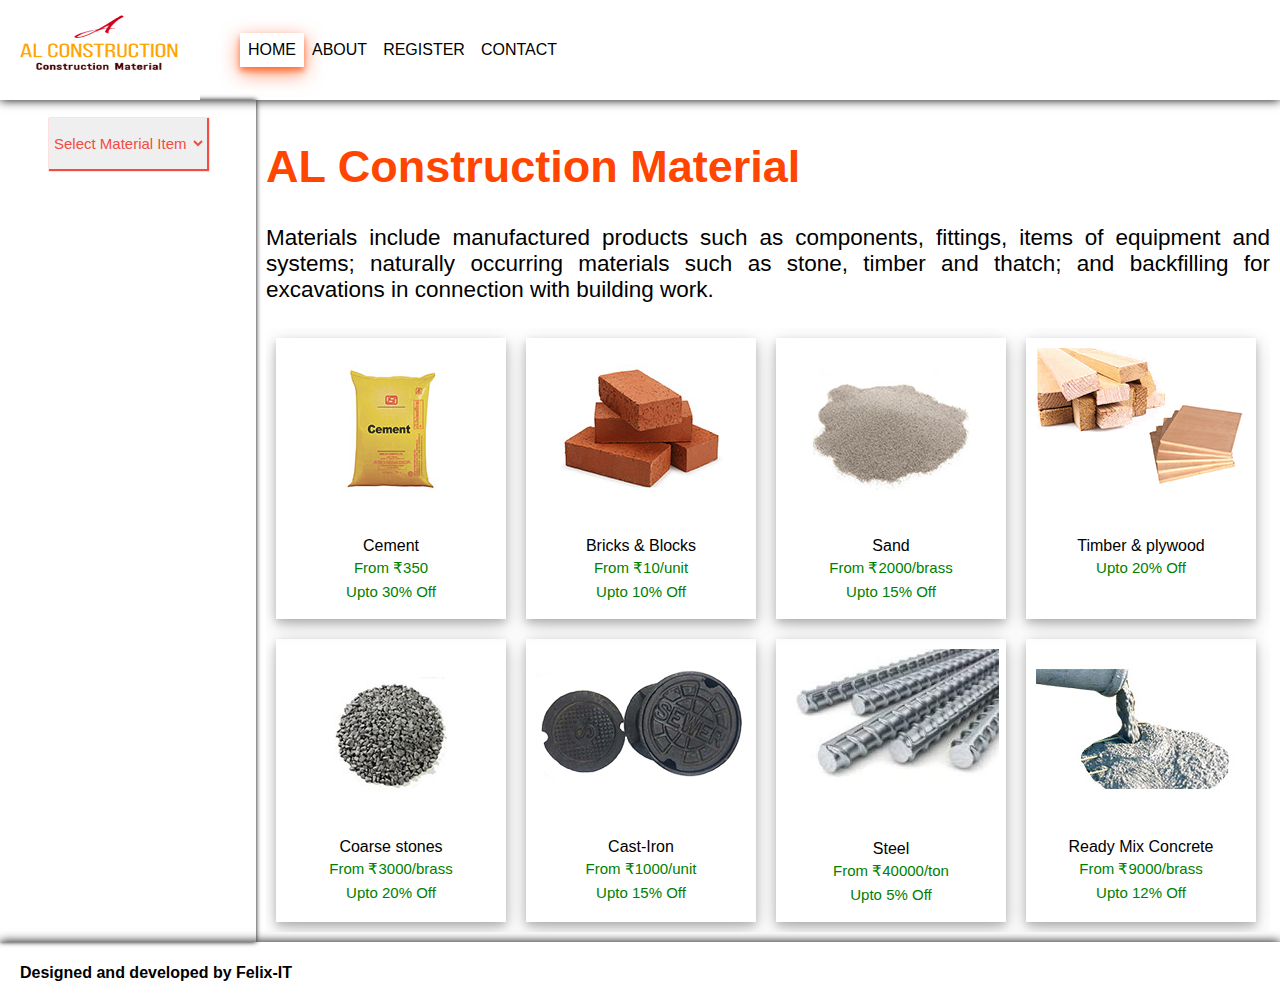
<file: index.html>
<!DOCTYPE html>
<html>

<head>
    <meta charset="utf-8" />
    <meta http-equiv="X-UA-Compatible" content="IE=edge">
    <title>AL Construction Material.</title>
    <meta name="viewport" content="width=device-width, initial-scale=1">
    <link rel="stylesheet" href="./css/font-awesome.min.css">
    <link rel="stylesheet" href="https://cdnjs.cloudflare.com/ajax/libs/font-awesome/4.7.0/css/font-awesome.min.css">
    <link rel="stylesheet" type="text/css" media="screen" href="main.css" />
    <script src="./scripts/jquery/jquery.min.js"></script>
    <script src="main.js"></script>
</head>

<body>
    <header>
        <div class="icon">
            <img src="./images/logo.PNG" alt="logo" width=200vw height="100vh">
            <a id="flip"><i class="fa fa-navicon" style="font-size:20px"></i></a>
        </div>

        <div id="panel">
            <nav>
                <ul>
                    <li id="home" template="home">
                        <a href="#"> HOME </a>
                    </li>
                    <li id="about" template="about">
                        <a href="#"> ABOUT </a>
                    </li>
                    <li id="register" template="register">
                        <a href="#"> REGISTER</a>
                    </li>
                    <li id="contact" template="contact">
                        <a href="#">CONTACT</a>
                    </li>
                </ul>
            </nav>
        </div>
    </header>
    <section id="pageContents">
        <aside>
            <select>
                <option value="home">Select Material Item</option>
                <option value="cement">Cement</option>
                <option value="bricks">Bricks</option>
                <option value="sand">Sand</option>
                <option value="Ready Mix Concrete">Ready Mix Concrete</option>
                <option value="Timber & plywood">Timber & plywood</option>
                <option value="Coarse stones">Coarse stones</option>
                <option value="Cast-Iron">Cast-Iron</option>
                <option value="Precast">Precast</option>
            </select>
        </aside>
        <main id="contentArea">

        </main>
    </section>
    <footer>
        <h4>Designed and developed by Felix-IT</h4>
    </footer>

</body>

</html>
</file>
<file: main.css>
html{
        height: 100vh;
        width: 100vw;
    }

    body{
        margin: 0;
        font-family: "Helvetica Neue", Helvetica, Arial, sans-serif;
        height: 100%;
        width: 100%;

        display: flex;
        flex-direction: column;
        overflow-y: auto;
    }

    div {
        margin: 0;
        padding: 0;
    }

    header{
        display: flex;
        align-content: center;
        justify-content: flex-start; 
        
        box-shadow: 0 0 10px;
        z-index: 100;
    }
    
    header div {
        display: flex;
        justify-content: center;
        align-items: center;
    }

    footer{
        display: flex;
        align-content: center;
        box-shadow: 0 0 10px;
        padding-left: 20px;

        z-index: 100;
    }

    nav ul{
    list-style: none;
    margin: 0;

    display: flex;
    justify-content: flex-end;
    }

    nav ul a {
    text-decoration: none;
    display: block;
    padding: 0.5em;
    color: black;
    
    }

    select:hover,nav ul a:hover {
    
    box-shadow: 2px 4px 6px 2px rgba(255, 68, 0, 0.596), 0 6px 20px 0 rgba(255, 69, 0, 0.596);
    color: rgb(255, 69, 0);
    }

    nav ul li.active{
        color: rgb(255, 69, 0);
        box-shadow: 0 4px 6px 0 rgba(255, 68, 0, 0.596), 0 6px 20px 0 rgba(255, 69, 0, 0.596);
    }

    #flip{
        padding: 10px;
        border: 2px solid orange;
        display: none;
    }

    #pageContents{
        flex: 1;
        display: flex;
    }

    aside {
        display: flex;
        justify-content: flex-start;
        align-items: center;
        flex-direction: column;

        padding: 2vh 0;
        font-size: 3vh;
        width: 20vw;
        box-shadow: 0 0 5px;

        -webkit-animation: mymove 7s infinite;

    }
    
    @-webkit-keyframes mymove {
        from {background-color: white;}
        to {background-color: tomato;}
    }

    select,option {
        padding: 1em 0;
        line-height: 3vh;
        font-size: 15px;
        font-weight: 200;
        color: #f44b42;
        border-color: transparent;
        box-shadow: 1px 1px 1px 1px;

    }
  
    main{
        flex: 1;
        overflow-y: auto;
        padding: 10px;
    }

    .main-container {
        margin: 2vw auto 0 auto;
        box-sizing: border-box;
        display: flex;
        justify-content: flex-start;
        flex-wrap: wrap;
        overflow: auto;
    }

    .sub-container {
        box-sizing: border-box;
        text-align: center;
        display: flex;
        flex-flow: row wrap;
        
    }

    .sub-container div {
        padding: 10px;
        margin: 10px;

    }
    picture:hover {
        cursor: pointer;
    }
    .sub-container div p {
        padding: 2px;
    }
    #price {
        display: flex;
        justify-content: center;
        justify-items: center;
        color: green;
        font-size: 15px;
        padding: 2px 0;
        margin: 2px 0;
    }
    div.polaroid {
        width: 210px;
        box-shadow: 0 4px 8px 0 rgba(0, 0, 0, 0.2), 0 6px 20px 0 rgba(0, 0, 0, 0.19);
        text-align: center;
    }
    
    div.container {
        margin: 10px 0 0 0;
        padding: 5px; 
    }

    .page-heading {
        font-size: 30px;
        line-height: 40px;
        font-weight: 200;
        color:orangered;
    }

    p {
        font-size: 2.5vh;
        text-align: justify;
    }
    
   picture img {
       margin: 0 0 20px 0;
   }
  
    /* Registration css */

    .main-wrapper {

        margin: 0 auto 0 auto;
        box-sizing: border-box;
        display: flex;
        justify-content: space-between;
        overflow: auto;
    }
    
    section.form-wrapper {
        display: flex;
        box-sizing: border-box;
        width: 100%;
        justify-content:center;
        margin: 0 0 15px 0;
       
    }

    form div {
        display: inline-block;
        width: 100%;
        padding: 0;   
    }
   
    form label {

        display: block;
        text-transform: uppercase;
        font-weight: 500;
        font-size: 0.8em;
        margin-bottom: 0.1em;
        padding: 1em 0 0 0;
    }

    input[type="text"],input[type="email"],input[type="number"] {
        width: 100%;
        font-size:15px;
        display: block;
        padding: 0 .5em;
        height: 2.5em;
        outline: 0;
        border: 1px solid #9a9a9a;
        color: #3a3a3a;
        position: relative;
        border-radius: 0;
        background: #fff;
        box-shadow: none;
    }

    input[type="submit"],input[type="reset"]{
        width: 40%;
        display: block;
        padding: .5em;
        height: 2.5em;
        outline: 0;
        border: 1px solid #9a9a9a;
        color: #3a3a3a;
        position: relative;
        border-radius: 5px;
        background: #fff;
        box-shadow: none;
        cursor: pointer;
    }

     form :nth-child(9) {
        display: flex;
        padding: 1em 0 0 0;
        justify-content: space-around;
        
    }

    input:focus {
        border-color: #69c5E4;
    }

    .error {
        width: 100%;
        color: red;
        margin-left: 5px;
    }
    
    section.video-wrapper {
        display: inline-flex;
        flex-direction: column;
        justify-content:  space-around;
        box-sizing: border-box;
        padding: 0;
        width: 100%;
        margin: 0;
        border: 1px solid #ede8e8;
        
    }

    section.video-wrapper div {
        display:flex;
        flex-direction: column;
        justify-content: center;

    }

/* contact css */

.address-wrapper,.map-wrapper {
    display: flex;
    box-sizing: border-box;
    width: 100%;
    justify-content:center;
    margin: 0;
    padding: 5px;
}

address,map {
    box-shadow: 0 4px 6px 0 rgba(20, 0, 0, 0.2), 0 6px 20px 0 rgba(80, 0, 0, 0.2);
    padding: 30px;
}

@media all and (max-width: 600px) {

    header,aside {
        width: 100%;
        flex-direction: column;
    }
    div>img{
        margin: 0 ;   
      }
    #flip{
        display: inline-block;
    }
    #panel {
        padding: 20px 10ox;
        display: none;
    }
    
    nav ul {
    justify-content: space-around;
    padding: 0;
    }

    nav ul a {
        text-align: center;
        padding: 5px;
        margin: 0 2px 0 2px;
    }

    #pageContents{
    flex-direction: column;
    }
    

    .main-container {

        flex-direction: column;
        justify-content: center;
        justify-items: center;
        flex-wrap: nowrap;
    }

    .sub-container {
        display: flex;
        flex-direction: column;
        justify-content: space-around;
    }  

    .main-wrapper,.section.video-wrapper {
        width: 100%;
        flex-direction: column;
    }
 }
</file>
